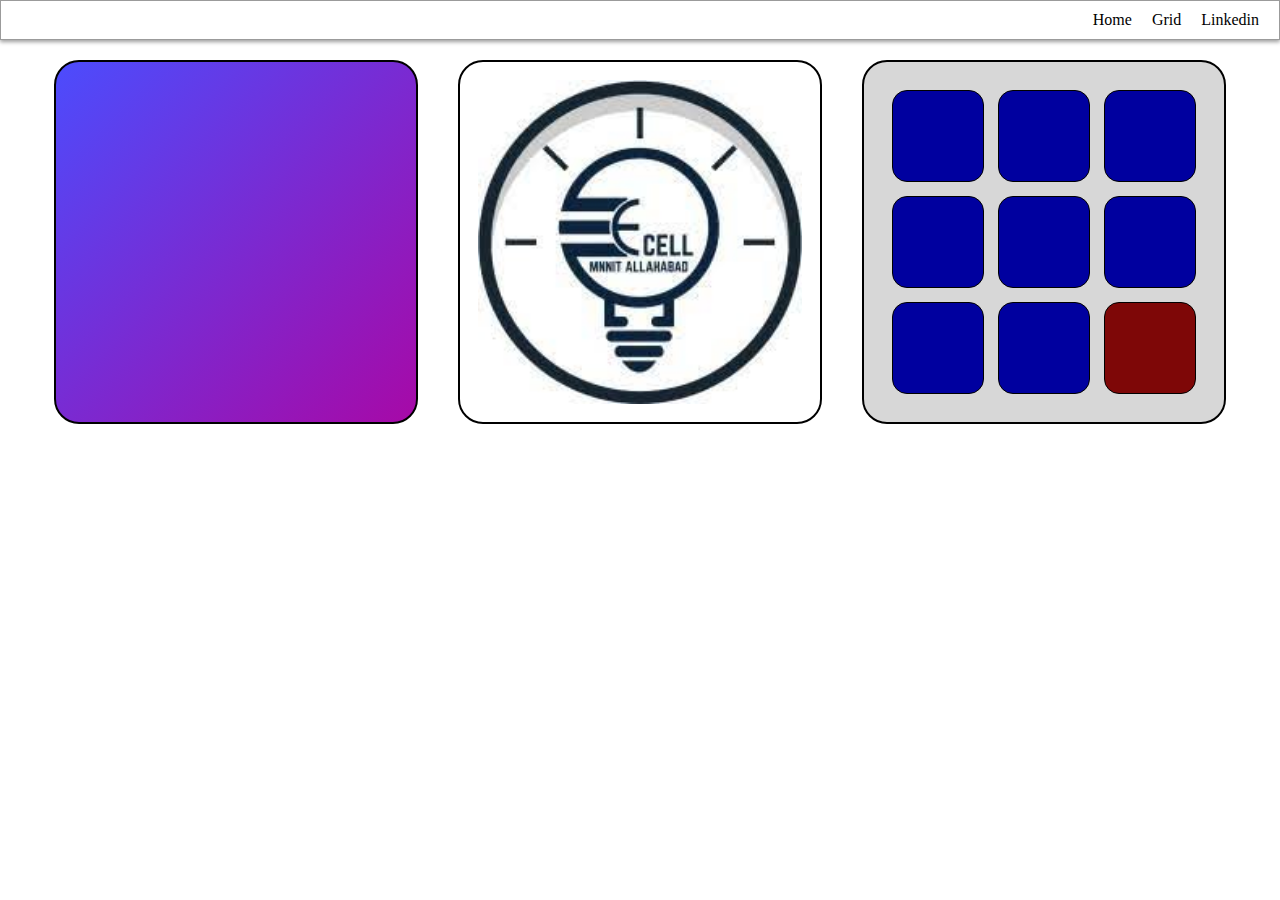
<file: index.html>
<!DOCTYPE html>
<html lang="en">
<head>
    <meta charset="UTF-8">
    <meta name="viewport" content="width=device-width, initial-scale=1.0">
    <title>Page 1</title>
    <link rel="stylesheet" href="style.css">
</head>
<body>
    <nav class="navbar">
        <ul class="links" type="none">
            <li><a href="about.html">Home</a></li>
            <li><a href="index.html">Grid</a></li>
            <li><a href="https://www.linkedin.com/in/anuj-tyagi-a33265266" target="_blank">Linkedin</a></li>
        </ul>
        <div class="mobile-navbar" onclick="toggleNavbar()">
            <div class="icon"></div>
            <div class="icon"></div>
            <div class="icon"></div>
        </div>
        <div class="cross" onclick="toggleNavbar()">
            <img src="image/cross.png" alt="cross">
        </div>
    </nav>
    
    <div class="container">
        <div class="box" id="box1"></div>
        <section class="box" id="box2">
            <img src="image/e-cell logo.jpeg" alt="E-CELL">
        </section>
        <section class="box" id="box3">
            <div class="square" id="1"></div>
            <div class="square" id="2"></div>    
            <div class="square" id="3"></div>
            <div class="square" id="4"></div>
            <div class="square" id="5"></div>
            <div class="square" id="6"></div>
            <div class="square" id="7"></div>
            <div class="square" id="8"></div>
            <div class="square" id="box9"></div>
        </section>
    </div>
    <script src="script.js"></script>
</body>
</html>
</file>
<file: style.css>
/* Reset default margin and padding for the entire page */
body {
    margin: 0;
    padding: 0;
}

/* Style for the navigation bar */
.navbar {
    display: flex;
    justify-content: flex-end;
    border: 1px solid rgb(155, 155, 155);
    padding: 10px 20px;
    box-shadow: 0px 2px 4px rgb(157, 157, 157);
}

/* Style for the navigation links */
.links {
    display: flex;
    margin: 0;
    padding: 0;
}

.links li {
    margin-left: 20px;
}

.links a {
    text-decoration: none;
    font-size: 16px;
    color: black;
}

/* Container for the content boxes */
.container {
    display: flex;
    flex-wrap: wrap;
    justify-content: center;
}


#box1 {
    background: linear-gradient(135deg, rgb(76 76 253), rgb(167, 9, 167));
}

/* Common style for all three boxes */
.box {
    display: flex;
    border-radius: 25px;
    border: 2px solid black;
    margin: 20px;
    width: 40vb;
    height: 40vb;
    justify-content: center;
    align-items: center;
}


img {
    width: 90%;
}


#box3 {
    background-color: #d7d7d7;
    display: flex;
    flex-wrap: wrap;
    justify-content: center;
    align-content: center;
}

/* Style for the square elements inside Box 3 */
.square {
    width: 25%;
    padding-top: 25%;
    border: 1px solid black;
    border-radius: 15px;
    background-color: rgb(0, 0, 159);
    margin: 2%;
}

/* Hide the cross icon by default */
.cross {
    display: none;
}

/* Style for Box 9 */
#box9 {
    background-color: #7e0707;
}

/* Media query for tablet mode*/
@media (max-width: 1215px) and (min-width: 475px) {
    #box1 {
        width: 100%; /* Make Box 1 take full width */
    }
    #box2,
    #box3 {
        width: 40%;
        height: 40vw;
    }
}

/* Media query for smartphone */
@media (max-width: 475px) {
    /* Adjust layout for smaller screens */
    .container {
        display: flex;
        flex-wrap: wrap-reverse;
        justify-content: center;
    }
    .box {
        display: flex;
        border-radius: 25px;
        border: 2px solid black;
        margin: 20px;
        width: 80vw;
        height: 80vw;
        justify-content: center;
        align-items: center;
    }

    /* Hide the navigation links on smaller screens */
    .links {
        display: none;
    }
    /* Adjust the layout of the navbar for smaller screens */
    .navbar {
        display: flex;
        flex-direction: column-reverse;
        justify-content: center;
        align-content: center;
    }

    /* Style for the mobile menu icon */
    .mobile-navbar {
        width: 25px;
        height: 25px;
        justify-content: center;
        align-items: center;
        align-self: end;
        cursor: pointer;
    }

    /* Style for the lines in the mobile menu icon */
    .icon {
        width: 19px;
        height: 4px;
        background-color: black;
        display: block;
        margin: 3px;
    }

    /* Style for the active links on smaller screens */
    .links.active {
        display: flex;
        flex-direction: column;
        align-items: center;
        justify-content: center;
        text-align: center;
    }

     /* hide the mobile menu icon when links are active */
     .mobile-navbar.active {
        display:none;   
       }

    /* Show the cross icon when links are active */
    .cross.active {
        width: 25px;
        display: block;
        align-self: end;
    }
}
</file>
